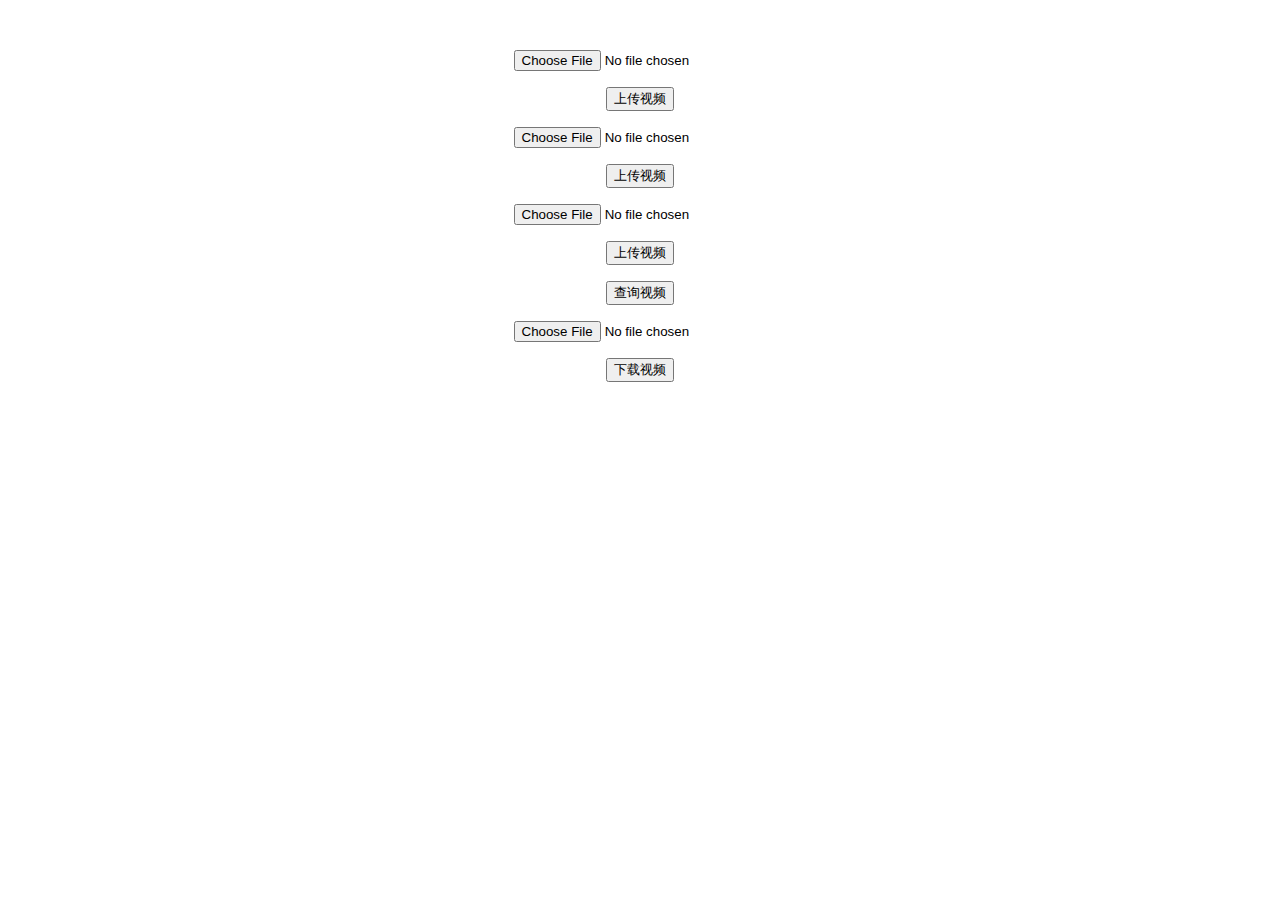
<file: src/main/resources/templates/file.html>
<!DOCTYPE html>

<html xmlns="http://www.w3.org/1999/xhtml"xmlns:th="http://www.thymeleaf.org"

      xmlns:sec="http://www.thymeleaf.org/thymeleaf-extras-springsecurity3">

<head>

    <title>Hello World!</title>

</head>

<body>
<div style="text-align: center;margin-top: 50px">
    <form action="uploadFile" method="post" enctype="multipart/form-data">
        <p><input type="file" name="fileName"/></p>
        <p><input type="submit" value="上传视频"/></p>
    </form>
    <form action="uploadFile" method="post" enctype="multipart/form-data">
        <p><input type="file" name="fileName"/></p>
        <p><input type="submit" value="上传视频"/></p>
    </form>
    <form action="uploadFile" method="post" enctype="multipart/form-data">
        <p><input type="file" name="fileName"/></p>
        <p><input type="submit" value="上传视频"/></p>
    </form>
    <form action="select" >
        <p><input type="submit" value="查询视频"/></p>
    </form>
    <form action="/download/" method="post" >
        <p><input type="file" name="path"/></p>
        <p><input type="submit" value="下载视频"/></p>
    </form>
</div>
</body>

</html>
</file>
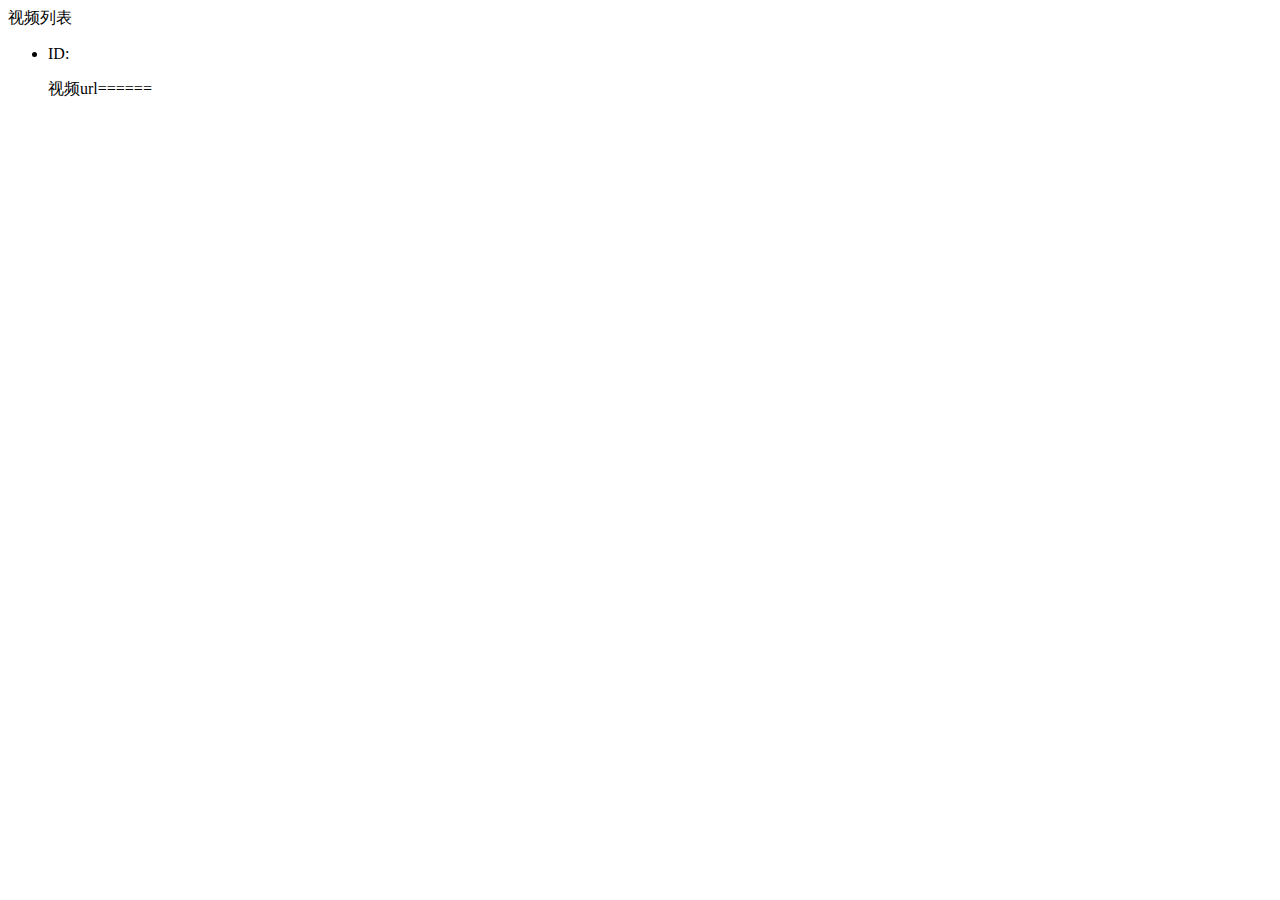
<file: src/main/resources/templates/filelist.html>
<!DOCTYPE html>
<html lang="en" xmlns:th="http://www.w3.org/1999/xhtml">

<head>
    <meta charset="UTF-8">
    <title>视频列表</title>
</head>
<body>
视频列表
<div>
    <ul>
        <li th:each="Shipin:${Shipins}">
            <p>ID:<span th:text="${Shipin.id}"></span></p>
            <p>视频url======<span th:text="${Shipin.url}"></span></p>
        </li>
    </ul>
</div>
</body>
</html>
</file>
